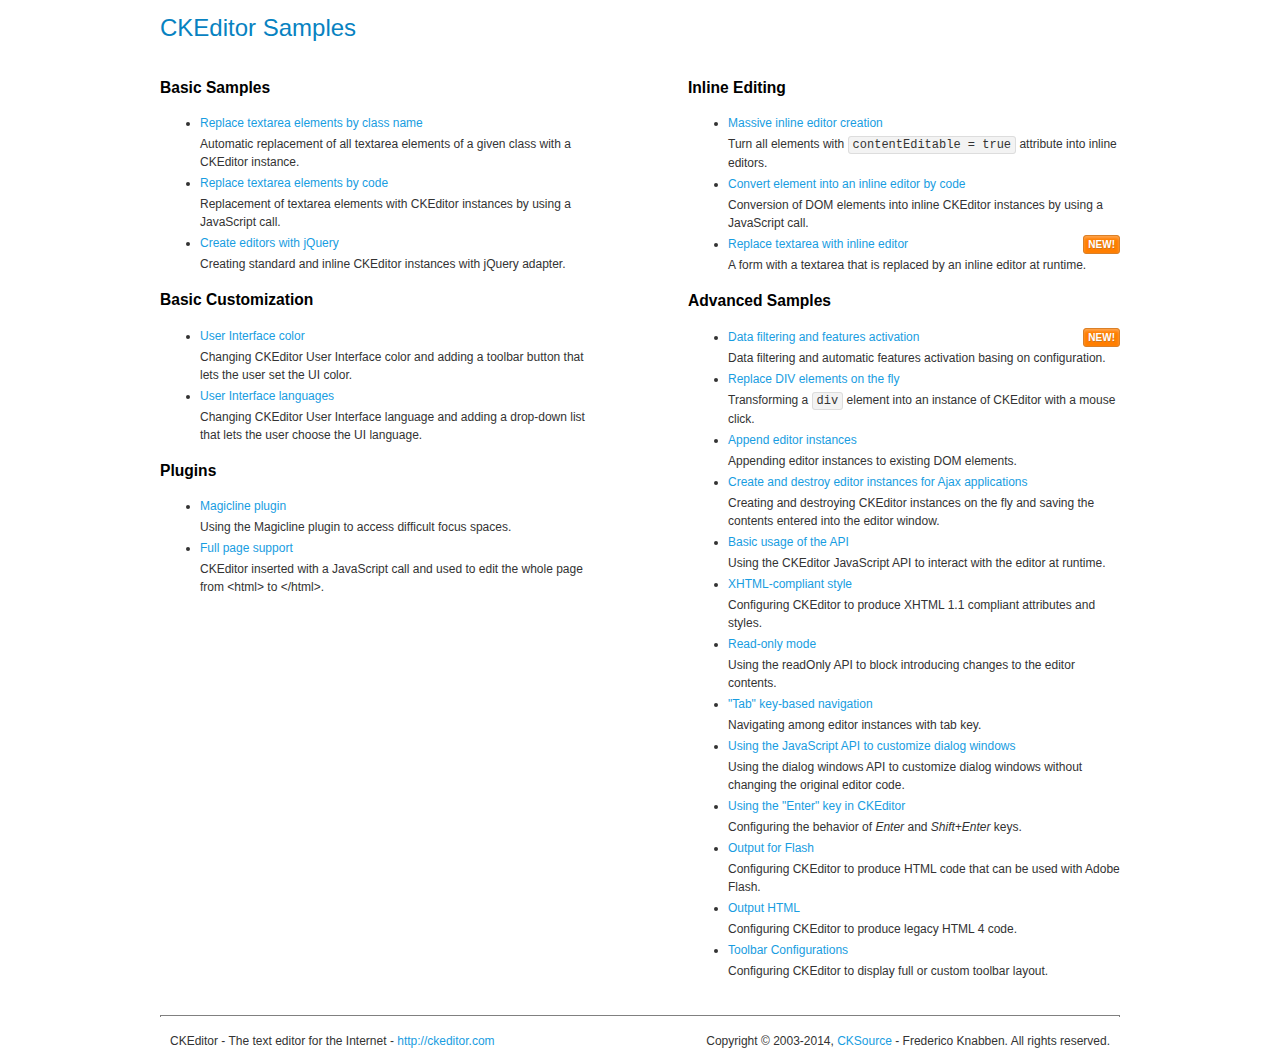
<file: shop/email_box/samples/index.html>
<!DOCTYPE html>
<!--
Copyright (c) 2003-2014, CKSource - Frederico Knabben. All rights reserved.
For licensing, see LICENSE.md or http://ckeditor.com/license
-->
<html>
<head>
	<meta charset="utf-8">
	<title>CKEditor Samples</title>
	<link rel="stylesheet" href="sample.css">
</head>
<body>
	<h1 class="samples">
		CKEditor Samples
	</h1>
	<div class="twoColumns">
		<div class="twoColumnsLeft">
			<h2 class="samples">
				Basic Samples
			</h2>
			<dl class="samples">
				<dt><a class="samples" href="replacebyclass.html">Replace textarea elements by class name</a></dt>
				<dd>Automatic replacement of all textarea elements of a given class with a CKEditor instance.</dd>

				<dt><a class="samples" href="replacebycode.html">Replace textarea elements by code</a></dt>
				<dd>Replacement of textarea elements with CKEditor instances by using a JavaScript call.</dd>

				<dt><a class="samples" href="jquery.html">Create editors with jQuery</a></dt>
				<dd>Creating standard and inline CKEditor instances with jQuery adapter.</dd>
			</dl>

			<h2 class="samples">
				Basic Customization
			</h2>
			<dl class="samples">
				<dt><a class="samples" href="uicolor.html">User Interface color</a></dt>
				<dd>Changing CKEditor User Interface color and adding a toolbar button that lets the user set the UI color.</dd>

				<dt><a class="samples" href="uilanguages.html">User Interface languages</a></dt>
				<dd>Changing CKEditor User Interface language and adding a drop-down list that lets the user choose the UI language.</dd>
			</dl>


			<h2 class="samples">Plugins</h2>
<dl class="samples">
<dt><a class="samples" href="plugins/magicline/magicline.html">Magicline plugin</a></dt>
<dd>Using the Magicline plugin to access difficult focus spaces.</dd>

<dt><a class="samples" href="plugins/wysiwygarea/fullpage.html">Full page support</a></dt>
<dd>CKEditor inserted with a JavaScript call and used to edit the whole page from &lt;html&gt; to &lt;/html&gt;.</dd>
</dl>
		</div>
		<div class="twoColumnsRight">
			<h2 class="samples">
				Inline Editing
			</h2>
			<dl class="samples">
				<dt><a class="samples" href="inlineall.html">Massive inline editor creation</a></dt>
				<dd>Turn all elements with <code>contentEditable = true</code> attribute into inline editors.</dd>

				<dt><a class="samples" href="inlinebycode.html">Convert element into an inline editor by code</a></dt>
				<dd>Conversion of DOM elements into inline CKEditor instances by using a JavaScript call.</dd>

				<dt><a class="samples" href="inlinetextarea.html">Replace textarea with inline editor</a> <span class="new">New!</span></dt>
				<dd>A form with a textarea that is replaced by an inline editor at runtime.</dd>

				
			</dl>

			<h2 class="samples">
				Advanced Samples
			</h2>
			<dl class="samples">
				<dt><a class="samples" href="datafiltering.html">Data filtering and features activation</a> <span class="new">New!</span></dt>
				<dd>Data filtering and automatic features activation basing on configuration.</dd>

				<dt><a class="samples" href="divreplace.html">Replace DIV elements on the fly</a></dt>
				<dd>Transforming a <code>div</code> element into an instance of CKEditor with a mouse click.</dd>

				<dt><a class="samples" href="appendto.html">Append editor instances</a></dt>
				<dd>Appending editor instances to existing DOM elements.</dd>

				<dt><a class="samples" href="ajax.html">Create and destroy editor instances for Ajax applications</a></dt>
				<dd>Creating and destroying CKEditor instances on the fly and saving the contents entered into the editor window.</dd>

				<dt><a class="samples" href="api.html">Basic usage of the API</a></dt>
				<dd>Using the CKEditor JavaScript API to interact with the editor at runtime.</dd>

				<dt><a class="samples" href="xhtmlstyle.html">XHTML-compliant style</a></dt>
				<dd>Configuring CKEditor to produce XHTML 1.1 compliant attributes and styles.</dd>

				<dt><a class="samples" href="readonly.html">Read-only mode</a></dt>
				<dd>Using the readOnly API to block introducing changes to the editor contents.</dd>

				<dt><a class="samples" href="tabindex.html">"Tab" key-based navigation</a></dt>
				<dd>Navigating among editor instances with tab key.</dd>


				
<dt><a class="samples" href="plugins/dialog/dialog.html">Using the JavaScript API to customize dialog windows</a></dt>
<dd>Using the dialog windows API to customize dialog windows without changing the original editor code.</dd>

<dt><a class="samples" href="plugins/enterkey/enterkey.html">Using the &quot;Enter&quot; key in CKEditor</a></dt>
<dd>Configuring the behavior of <em>Enter</em> and <em>Shift+Enter</em> keys.</dd>

<dt><a class="samples" href="plugins/htmlwriter/outputforflash.html">Output for Flash</a></dt>
<dd>Configuring CKEditor to produce HTML code that can be used with Adobe Flash.</dd>

<dt><a class="samples" href="plugins/htmlwriter/outputhtml.html">Output HTML</a></dt>
<dd>Configuring CKEditor to produce legacy HTML 4 code.</dd>

<dt><a class="samples" href="plugins/toolbar/toolbar.html">Toolbar Configurations</a></dt>
<dd>Configuring CKEditor to display full or custom toolbar layout.</dd>

			</dl>
		</div>
	</div>
	<div id="footer">
		<hr>
		<p>
			CKEditor - The text editor for the Internet - <a class="samples" href="http://ckeditor.com/">http://ckeditor.com</a>
		</p>
		<p id="copy">
			Copyright &copy; 2003-2014, <a class="samples" href="http://cksource.com/">CKSource</a> - Frederico Knabben. All rights reserved.
		</p>
	</div>
</body>
</html>
</file>
<file: shop/email_box/samples/sample.css>
/*
Copyright (c) 2003-2014, CKSource - Frederico Knabben. All rights reserved.
For licensing, see LICENSE.md or http://ckeditor.com/license
*/

html, body, h1, h2, h3, h4, h5, h6, div, span, blockquote, p, address, form, fieldset, img, ul, ol, dl, dt, dd, li, hr, table, td, th, strong, em, sup, sub, dfn, ins, del, q, cite, var, samp, code, kbd, tt, pre
{
	line-height: 1.5;
}

body
{
	padding: 10px 30px;
}

input, textarea, select, option, optgroup, button, td, th
{
	font-size: 100%;
}

pre
{
	-moz-tab-size: 4;
	-o-tab-size: 4;
	-webkit-tab-size: 4;
	tab-size: 4;
}

pre, code, kbd, samp, tt
{
	font-family: monospace,monospace;
	font-size: 1em;
}

body {
	width: 960px;
	margin: 0 auto;
}

code
{
	background: #f3f3f3;
	border: 1px solid #ddd;
	padding: 1px 4px;

	-moz-border-radius: 3px;
	-webkit-border-radius: 3px;
	border-radius: 3px;
}

abbr
{
	border-bottom: 1px dotted #555;
	cursor: pointer;
}

.new, .beta
{
	text-transform: uppercase;
	font-size: 10px;
	font-weight: bold;
	padding: 1px 4px;
	margin: 0 0 0 5px;
	color: #fff;
	float: right;

	-moz-border-radius: 3px;
	-webkit-border-radius: 3px;
	border-radius: 3px;
}

.new
{
	background: #FF7E00;
	border: 1px solid #DA8028;
	text-shadow: 0 1px 0 #C97626;

	-moz-box-shadow: 0 2px 3px 0 #FFA54E inset;
	-webkit-box-shadow: 0 2px 3px 0 #FFA54E inset;
	box-shadow: 0 2px 3px 0 #FFA54E inset;
}

.beta
{
	background: #18C0DF;
	border: 1px solid #19AAD8;
	text-shadow: 0 1px 0 #048CAD;
	font-style: italic;

	-moz-box-shadow: 0 2px 3px 0 #50D4FD inset;
	-webkit-box-shadow: 0 2px 3px 0 #50D4FD inset;
	box-shadow: 0 2px 3px 0 #50D4FD inset;
}

h1.samples
{
	color: #0782C1;
	font-size: 200%;
	font-weight: normal;
	margin: 0;
	padding: 0;
}

h1.samples a
{
	color: #0782C1;
	text-decoration: none;
	border-bottom: 1px dotted #0782C1;
}

.samples a:hover
{
	border-bottom: 1px dotted #0782C1;
}

h2.samples
{
	color: #000000;
	font-size: 130%;
	margin: 15px 0 0 0;
	padding: 0;
}

p, blockquote, address, form, pre, dl, h1.samples, h2.samples
{
	margin-bottom: 15px;
}

ul.samples
{
	margin-bottom: 15px;
}

.clear
{
	clear: both;
}

fieldset
{
	margin: 0;
	padding: 10px;
}

body, input, textarea
{
	color: #333333;
	font-family: Arial, Helvetica, sans-serif;
}

body
{
	font-size: 75%;
}

a.samples
{
	color: #189DE1;
	text-decoration: none;
}

form
{
	margin: 0;
	padding: 0;
}

pre.samples
{
	background-color: #F7F7F7;
	border: 1px solid #D7D7D7;
	overflow: auto;
	padding: 0.25em;
	white-space: pre-wrap; /* CSS 2.1 */
	word-wrap: break-word; /* IE7 */
}

#footer
{
	clear: both;
	padding-top: 10px;
}

#footer hr
{
	margin: 10px 0 15px 0;
	height: 1px;
	border: solid 1px gray;
	border-bottom: none;
}

#footer p
{
	margin: 0 10px 10px 10px;
	float: left;
}

#footer #copy
{
	float: right;
}

#outputSample
{
	width: 100%;
	table-layout: fixed;
}

#outputSample thead th
{
	color: #dddddd;
	background-color: #999999;
	padding: 4px;
	white-space: nowrap;
}

#outputSample tbody th
{
	vertical-align: top;
	text-align: left;
}

#outputSample pre
{
	margin: 0;
	padding: 0;
}

.description
{
	border: 1px dotted #B7B7B7;
	margin-bottom: 10px;
	padding: 10px 10px 0;
	overflow: hidden;
}

label
{
	display: block;
	margin-bottom: 6px;
}

/**
 *	CKEditor editables are automatically set with the "cke_editable" class
 *	plus cke_editable_(inline|themed) depending on the editor type.
 */

/* Style a bit the inline editables. */
.cke_editable.cke_editable_inline
{
	cursor: pointer;
}

/* Once an editable element gets focused, the "cke_focus" class is
   added to it, so we can style it differently. */
.cke_editable.cke_editable_inline.cke_focus
{
	box-shadow: inset 0px 0px 20px 3px #ddd, inset 0 0 1px #000;
	outline: none;
	background: #eee;
	cursor: text;
}

/* Avoid pre-formatted overflows inline editable. */
.cke_editable_inline pre
{
	white-space: pre-wrap;
	word-wrap: break-word;
}

/**
 *	Samples index styles.
 */

.twoColumns,
.twoColumnsLeft,
.twoColumnsRight
{
	overflow: hidden;
}

.twoColumnsLeft,
.twoColumnsRight
{
	width: 45%;
}

.twoColumnsLeft
{
	float: left;
}

.twoColumnsRight
{
	float: right;
}

dl.samples
{
	padding: 0 0 0 40px;
}
dl.samples > dt
{
	display: list-item;
	list-style-type: disc;
	list-style-position: outside;
	margin: 0 0 3px;
}
dl.samples > dd
{
	margin: 0 0 3px;
}
.warning
{
	color: #ff0000;
	background-color: #FFCCBA;
	border: 2px dotted #ff0000;
	padding: 15px 10px;
	margin: 10px 0;
}

/* Used on inline samples */

blockquote
{
	font-style: italic;
	font-family: Georgia, Times, "Times New Roman", serif;
	padding: 2px 0;
	border-style: solid;
	border-color: #ccc;
	border-width: 0;
}

.cke_contents_ltr blockquote
{
	padding-left: 20px;
	padding-right: 8px;
	border-left-width: 5px;
}

.cke_contents_rtl blockquote
{
	padding-left: 8px;
	padding-right: 20px;
	border-right-width: 5px;
}

img.right {
	border: 1px solid #ccc;
	float: right;
	margin-left: 15px;
	padding: 5px;
}

img.left {
	border: 1px solid #ccc;
	float: left;
	margin-right: 15px;
	padding: 5px;
}

.marker
{
	background-color: Yellow;
}
</file>
